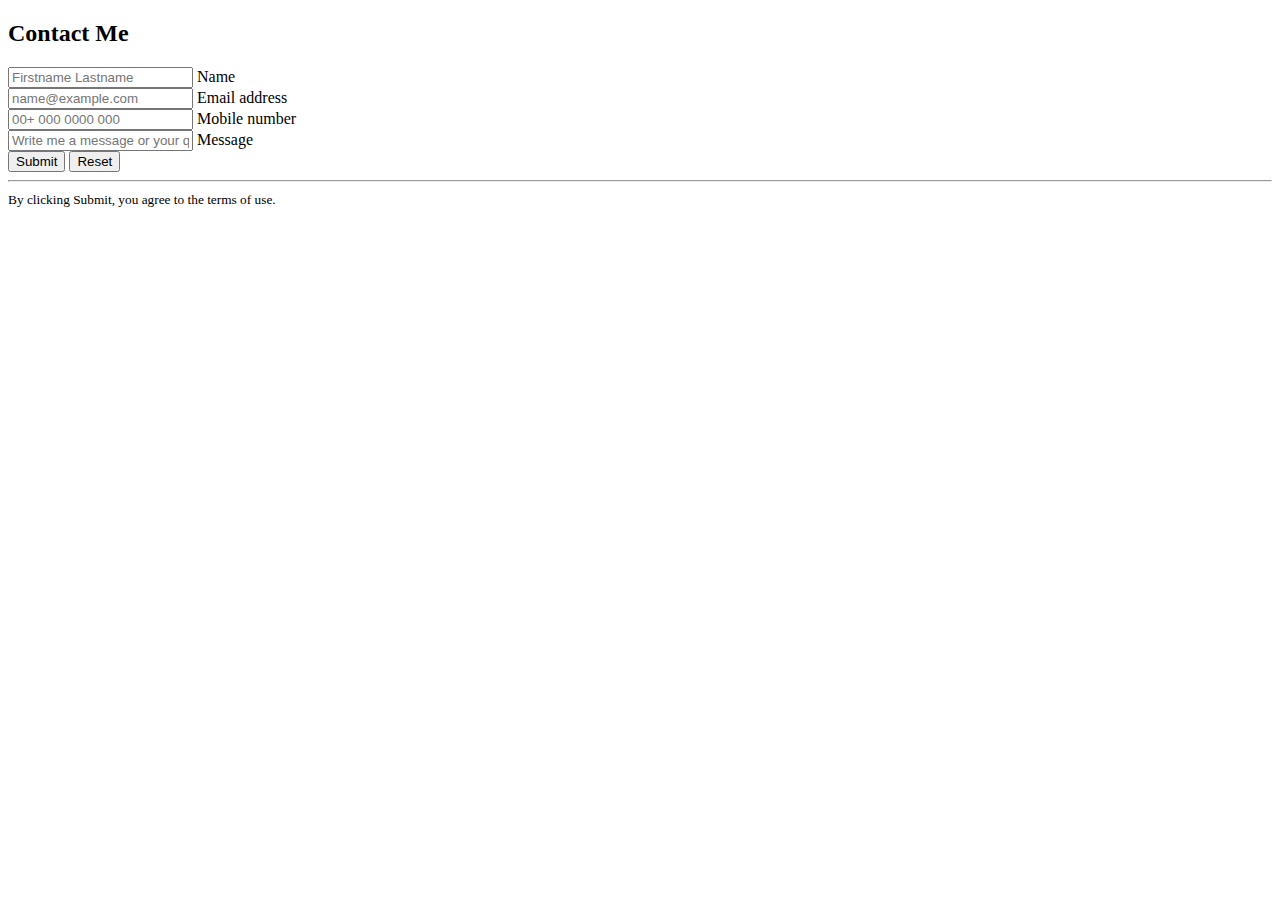
<file: index.html>
<!DOCTYPE html>
<html lang="en">
  <head>
    <meta charset="UTF-8" />
    <meta name="viewport" content="width=device-width, initial-scale=1.0" />
    <title>Darshan S</title>
    <link rel="preconnect" href="https://fonts.googleapis.com" />
    <link rel="preconnect" href="https://fonts.gstatic.com" crossorigin />
    <link
      href="https://fonts.googleapis.com/css2?family=Kanit&family=Libre+Baskerville:wght@700&family=PT+Serif&display=swap"
      rel="stylesheet"
    />
    <link
      href="https://cdn.jsdelivr.net/npm/bootstrap@5.3.0/dist/css/bootstrap.min.css"
      rel="stylesheet"
      integrity="sha384-9ndCyUaIbzAi2FUVXJi0CjmCapSmO7SnpJef0486qhLnuZ2cdeRhO02iuK6FUUVM"
      crossorigin="anonymous"
    />
    <!-- <link rel="stylesheet" href="./styles.css" /> -->
  </head>
  <body>
    <section id="contact">
      <div class="row align-items-center g-lg-5 py-3 px-4">
        <div class="col-md-10 mx-auto col-lg-5">
          <h2 class="contact">Contact Me</h2>
          <form
            class="p-4 p-md-5 border mt-4"
            action="https://formsubmit.co/codewithd034@gmail.com"
            method="POST"
          >
            <!-- honeypot -->
            <input type="text" name="_honey" style="display: none" />
            <!-- disbale captcha -->
            <input type="hidden" name="_captcha" value="false" />
            <!-- Success msg link -->
            <input
              type="hidden"
              name="_next"
              value="https://darshan-jayanth.github.io/submit-form-demo/submit.html"
            />

            <div class="form-floating mb-3">
              <input
                type="text"
                class="form-control"
                id="Name"
                name="Name"
                placeholder="Firstname Lastname"
                maxlength="50"
                required
              />
              <label for="Name">Name</label>
            </div>
            <div class="form-floating mb-3">
              <input
                type="email"
                class="form-control"
                id="Email"
                name="Email"
                placeholder="name@example.com"
                maxlength="50"
                required
              />
              <label for="Email">Email address</label>
            </div>
            <div class="form-floating mb-3">
              <input
                type="tel"
                class="form-control"
                id="Number"
                name="Number"
                placeholder="00+ 000 0000 000"
                maxlength="10"
                required
              />
              <label for="Number">Mobile number</label>
            </div>
            <div class="form-floating mb-3">
              <input
                type="text"
                class="form-control"
                id="Message"
                name="Message"
                placeholder="Write me a message or your questions"
              />
              <label for="Message">Message</label>
            </div>
            <button class="w-100 button button-submit mb-3" type="submit">
              Submit
            </button>
            <button class="w-100 button button-submit" type="reset">
              Reset
            </button>
            <hr class="my-4 mx-2" />
            <small class="text-body-secondary"
              >By clicking Submit, you agree to the terms of use.</small
            >
          </form>
        </div>
      </div>
    </section>
  </body>
</html>
</file>
